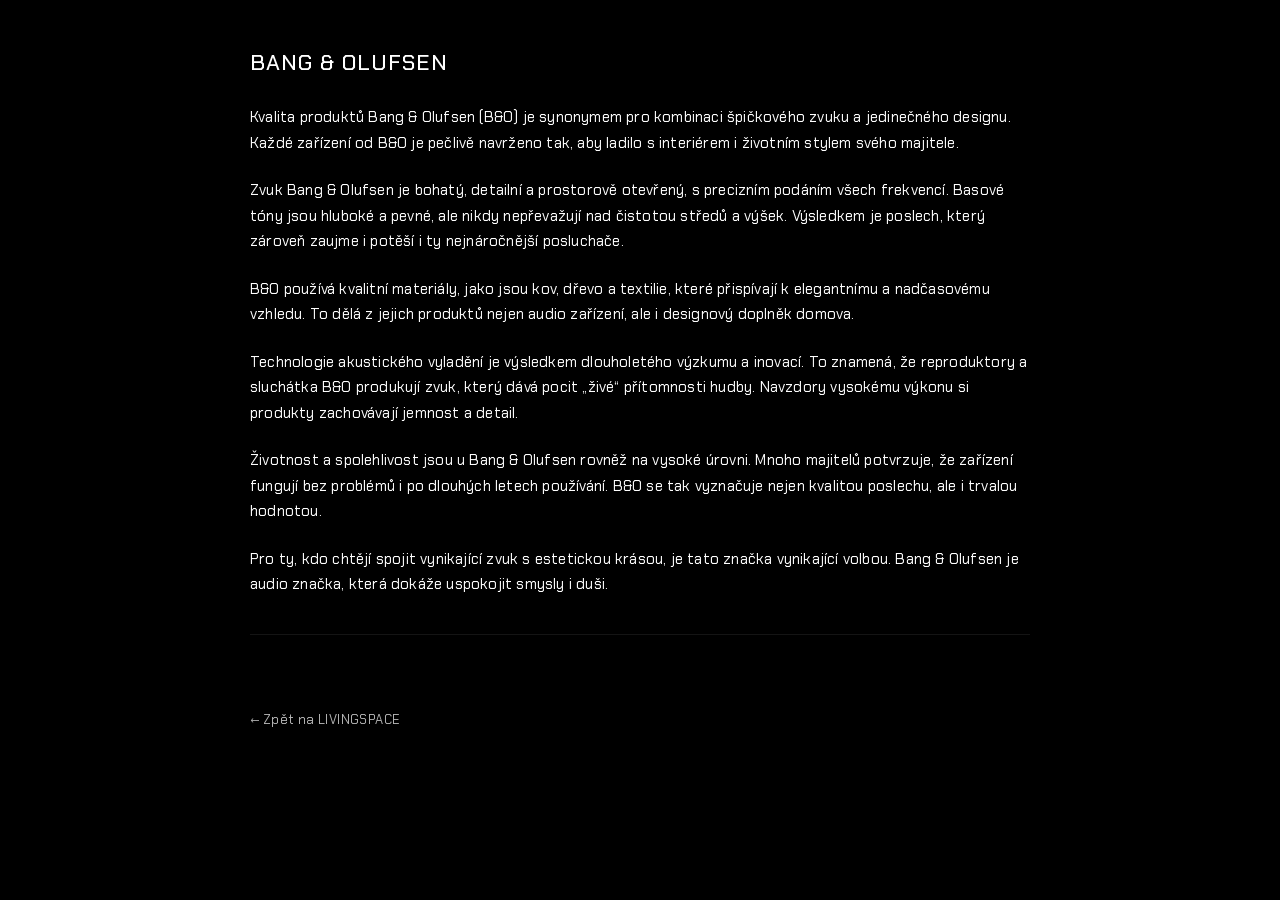
<file: articles/bang-olufsen.html>
<!DOCTYPE html>
<html lang="cs">
<head>
  <meta charset="UTF-8" />
  <meta name="viewport" content="width=device-width, initial-scale=1.0" />

  <title>Bang &amp; Olufsen | LIVINGSPACE</title>

  <!-- SEO -->
  <meta name="description" content="Bang & Olufsen (B&O) spojuje špičkový zvuk a jedinečný design. Kurátorský pohled LIVINGSPACE.">
  <link rel="canonical" href="https://livingspace.cz/articles/bang-olufsen.html" />

  <!-- Chakra Petch -->
  <link rel="preconnect" href="https://fonts.googleapis.com">
  <link rel="preconnect" href="https://fonts.gstatic.com" crossorigin>
  <link href="https://fonts.googleapis.com/css2?family=Chakra+Petch:wght@300;400;500;600&display=swap" rel="stylesheet">

  <style>
    *{ margin:0; padding:0; box-sizing:border-box; }
    body{
      background:#000;
      color:#fff;
      font-family:"Chakra Petch", Arial, sans-serif;
      letter-spacing:0.2px;
    }
    .page{
      max-width:820px;
      margin:0 auto;
      padding:48px 20px 80px;
    }
    .brand{
      font-size:22px;
      font-weight:500;
      letter-spacing:1px;
      margin-bottom:28px;
      text-transform:uppercase;
    }
    .article{
      font-size:15px;
      line-height:1.7;
      color:#fff;
    }
    .article p{ margin-bottom:22px; }
    .divider{
      height:1px;
      background:#141414;
      margin:36px 0;
    }
    .back{
      display:inline-block;
      margin-top:40px;
      font-size:13px;
      color:#B4B4B4;
      text-decoration:none;
      letter-spacing:0.4px;
    }
    .back:hover{ color:#fff; }
  </style>
</head>

<body>
  <main class="page">
    <div class="brand">Bang &amp; Olufsen</div>

    <div class="article">
      <p>Kvalita produktů Bang &amp; Olufsen (B&amp;O) je synonymem pro kombinaci špičkového zvuku a jedinečného designu. Každé zařízení od B&amp;O je pečlivě navrženo tak, aby ladilo s interiérem i životním stylem svého majitele.</p>

      <p>Zvuk Bang &amp; Olufsen je bohatý, detailní a prostorově otevřený, s precizním podáním všech frekvencí. Basové tóny jsou hluboké a pevné, ale nikdy nepřevažují nad čistotou středů a výšek. Výsledkem je poslech, který zároveň zaujme i potěší i ty nejnáročnější posluchače.</p>

      <p>B&amp;O používá kvalitní materiály, jako jsou kov, dřevo a textilie, které přispívají k elegantnímu a nadčasovému vzhledu. To dělá z jejich produktů nejen audio zařízení, ale i designový doplněk domova.</p>

      <p>Technologie akustického vyladění je výsledkem dlouholetého výzkumu a inovací. To znamená, že reproduktory a sluchátka B&amp;O produkují zvuk, který dává pocit „živé“ přítomnosti hudby. Navzdory vysokému výkonu si produkty zachovávají jemnost a detail.</p>

      <p>Životnost a spolehlivost jsou u Bang &amp; Olufsen rovněž na vysoké úrovni. Mnoho majitelů potvrzuje, že zařízení fungují bez problémů i po dlouhých letech používání. B&amp;O se tak vyznačuje nejen kvalitou poslechu, ale i trvalou hodnotou.</p>

      <p>Pro ty, kdo chtějí spojit vynikající zvuk s estetickou krásou, je tato značka vynikající volbou. Bang &amp; Olufsen je audio značka, která dokáže uspokojit smysly i duši.</p>
    </div>

    <div class="divider"></div>

    <a class="back" href="/">← Zpět na LIVINGSPACE</a>
  </main>
</body>
</html>
</file>
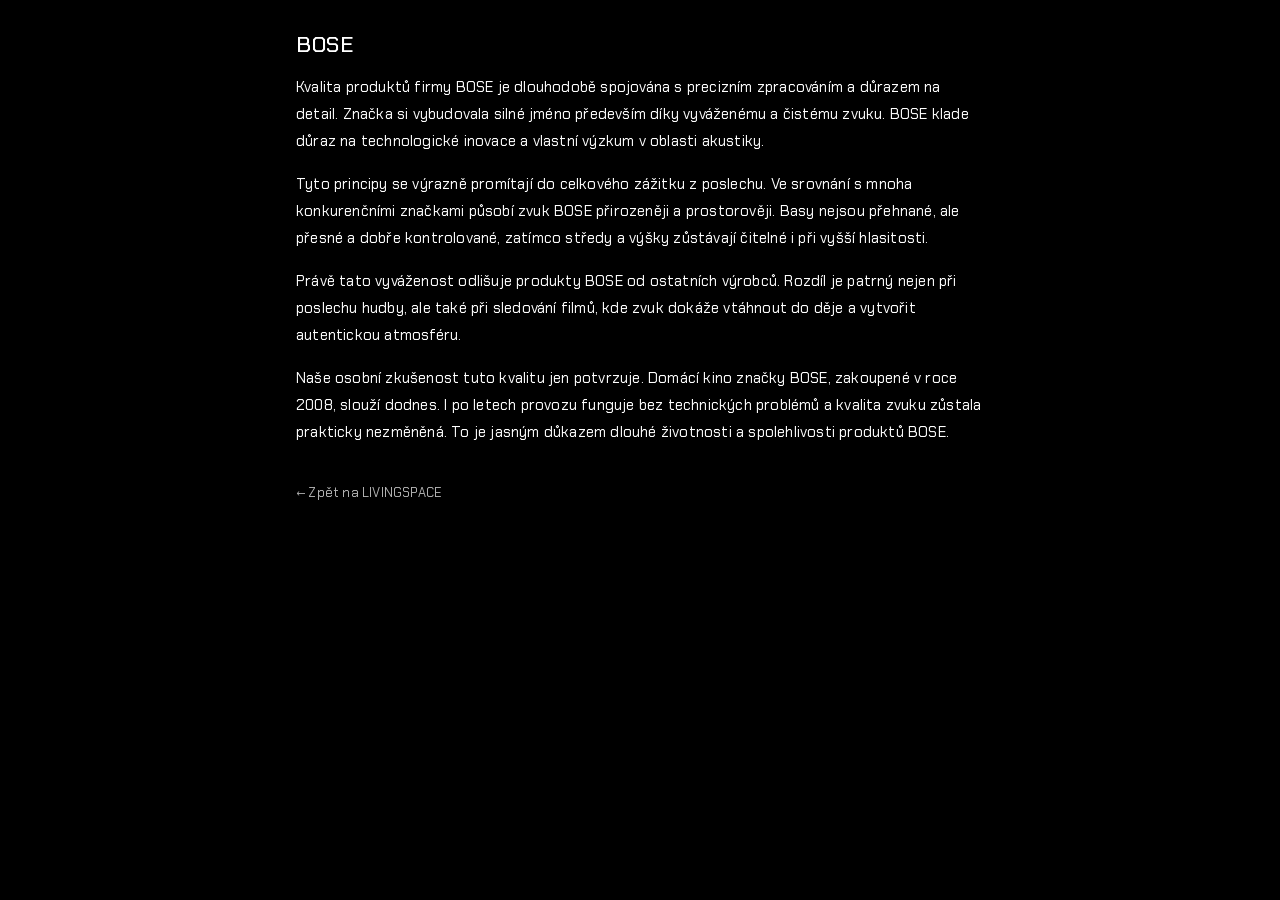
<file: articles/bose.html>
<!DOCTYPE html>
<html lang="cs">
<head>
  <meta charset="UTF-8" />
  <meta name="viewport" content="width=device-width, initial-scale=1.0" />
  <title>Bose | LIVINGSPACE</title>

  <meta name="description" content="Bose | LIVINGSPACE – zkušenosti, kvalita zvuku a dlouhodobá spolehlivost." />
  <meta name="theme-color" content="#000000" />

  <!-- Chakra Petch -->
  <link rel="preconnect" href="https://fonts.googleapis.com">
  <link rel="preconnect" href="https://fonts.gstatic.com" crossorigin>
  <link href="https://fonts.googleapis.com/css2?family=Chakra+Petch:wght@300;400;500;600;700&display=swap" rel="stylesheet">

  <style>
    :root{
      --ls-font: "Chakra Petch", Arial, sans-serif;
      --ls-grey: #B4B4B4;
    }
    *{margin:0;padding:0;box-sizing:border-box;}
    body{
      background:#000;
      color:#fff;
      font-family:var(--ls-font);
      letter-spacing:0.2px;
    }
    .wrap{
      padding: 22px 16px 44px;
      max-width: 720px;
      margin: 0 auto;
    }
    .kicker{
      color: var(--ls-grey);
      font-size: 12px;
      letter-spacing: 0.6px;
      text-transform: uppercase;
      margin-bottom: 10px;
    }
    h1{
      font-size: 22px;
      font-weight: 500;
      line-height: 1.2;
      margin-bottom: 16px;
      text-transform: uppercase;
      letter-spacing: 0.6px;
    }
    .body{
      font-size: 15px;
      line-height: 1.8;
      color:#fff;
    }
    .body p{
      margin-bottom: 16px;
    }
    .back{
      display:inline-block;
      margin-top: 22px;
      color: var(--ls-grey);
      text-decoration:none;
      font-size: 13px;
      letter-spacing: 0.2px;
    }
    .back:visited,
    .back:hover,
    .back:active{
      color:var(--ls-grey);
      text-decoration:none;
    }
  </style>
</head>

<body>
  <main class="wrap">
    <div class="kicker"></div>
    <h1>Bose</h1>

    <div class="body">
      <p>
        Kvalita produktů firmy BOSE je dlouhodobě spojována s precizním zpracováním a důrazem na detail.
        Značka si vybudovala silné jméno především díky vyváženému a čistému zvuku.
        BOSE klade důraz na technologické inovace a vlastní výzkum v oblasti akustiky.
      </p>

      <p>
        Tyto principy se výrazně promítají do celkového zážitku z poslechu.
        Ve srovnání s mnoha konkurenčními značkami působí zvuk BOSE přirozeněji a prostorověji.
        Basy nejsou přehnané, ale přesné a dobře kontrolované, zatímco středy a výšky zůstávají čitelné
        i při vyšší hlasitosti.
      </p>

      <p>
        Právě tato vyváženost odlišuje produkty BOSE od ostatních výrobců.
        Rozdíl je patrný nejen při poslechu hudby, ale také při sledování filmů,
        kde zvuk dokáže vtáhnout do děje a vytvořit autentickou atmosféru.
      </p>

      <p>
        Naše osobní zkušenost tuto kvalitu jen potvrzuje.
        Domácí kino značky BOSE, zakoupené v roce 2008, slouží dodnes.
        I po letech provozu funguje bez technických problémů a kvalita zvuku zůstala prakticky nezměněná.
        To je jasným důkazem dlouhé životnosti a spolehlivosti produktů BOSE.
      </p>
    </div>

    <a class="back" href="/">← Zpět na LIVINGSPACE</a>
  </main>
</body>
</html>
</file>
